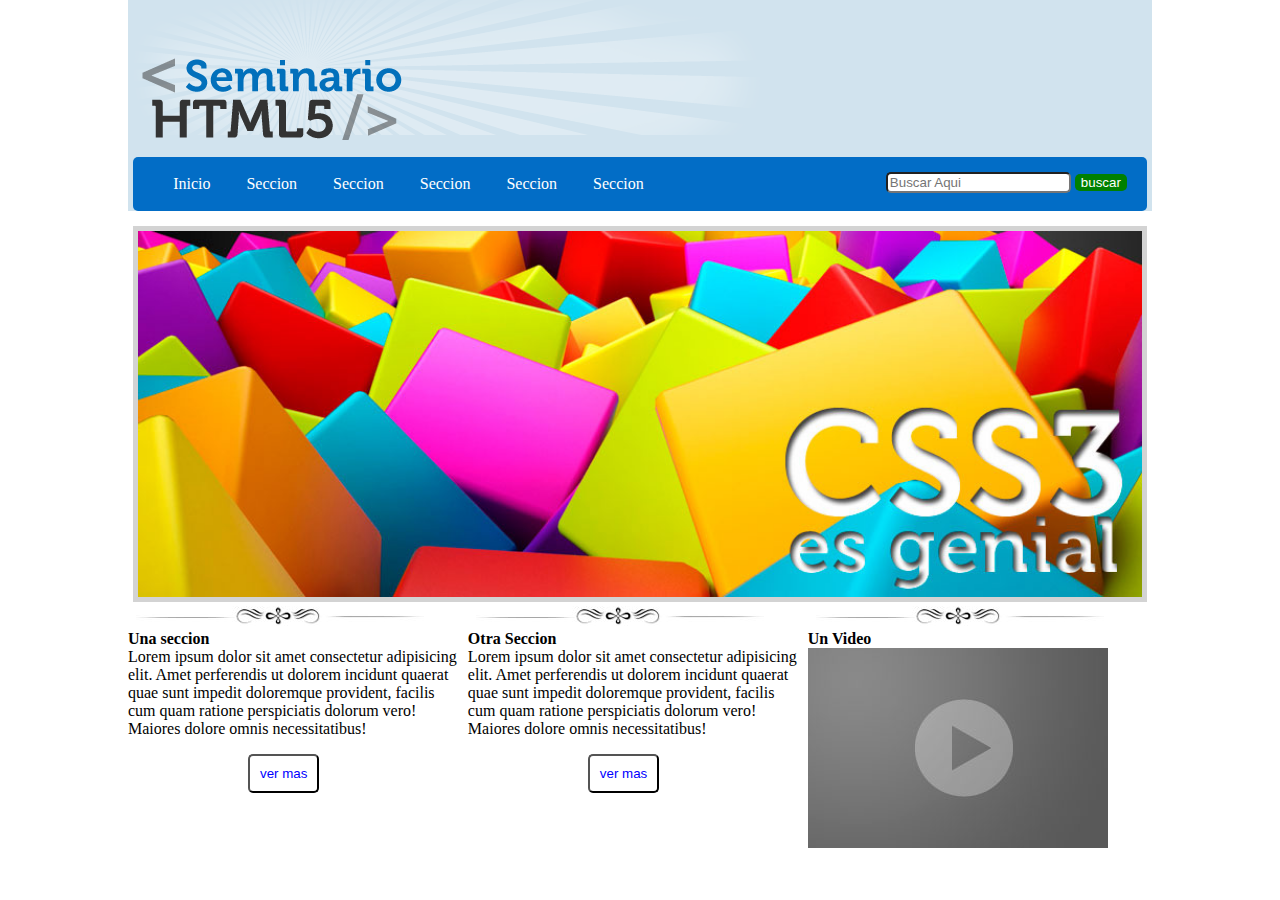
<file: PracticaCSS01/index.html>
<!DOCTYPE html>
<html lang="es">

<head>
    <meta charset="UTF-8">
    <meta http-equiv="X-UA-Compatible" content="IE=edge">
    <meta name="viewport" content="width=device-width, initial-scale=1.0">
    <title>Practica 01</title>
    <link rel="preload" href="css/style.css">
    <link rel="stylesheet" href="css/style.css">

</head>

<body>
    <header>
        <img src="img/resplandor.png" alt="">
        <img src="img/logo.png" alt="logo" id="logo">
        <nav>
            <ul>
                <li>Inicio</li>
                <li>Seccion</li>
                <li>Seccion</li>
                <li>Seccion</li>
                <li>Seccion</li>
                <li>Seccion</li>
            </ul>

            <form action="#">
                <input type="text" placeholder="Buscar Aqui">
                <input type="submit" value="buscar">
            </form>
        </nav>
    </header>

    <section id="seccion01">
        <article><img src="img/slide2.jpg" alt=""></article>
    </section>
    <section id="seccion02">
        <article>
            <img src="img/separador.jpg" alt="">
            <br>
            <span class="unaSeccion nito">Una seccion</span>
            <br>
            Lorem ipsum dolor sit amet consectetur adipisicing elit.
            Amet perferendis ut dolorem incidunt quaerat quae sunt impedit doloremque provident, facilis cum quam
            ratione
            perspiciatis dolorum vero! Maiores dolore omnis necessitatibus!
            <p></p>
            <input type="submit" value="ver mas">
        </article>
        <article>
            <img src="img/separador.jpg" alt="">
            <br>
            <span class="otraSeccion nito"> Otra Seccion</span>
            <br>
            Lorem ipsum dolor sit amet consectetur adipisicing elit.
            Amet perferendis ut dolorem incidunt quaerat quae sunt impedit doloremque provident, facilis cum quam
            ratione
            perspiciatis dolorum vero! Maiores dolore omnis necessitatibus!
            <p></p>
            <input type="submit" value="ver mas">
        </article>
        <article>
            <img src="img/separador.jpg" alt="">
            <br>
            <span class="otraSeccion nito">Un Video</span>
            <br>
            <img src="img/video.jpg" alt="">
        </article>
    </section>

    <footer>

    </footer>
</body>

</html>
</file>
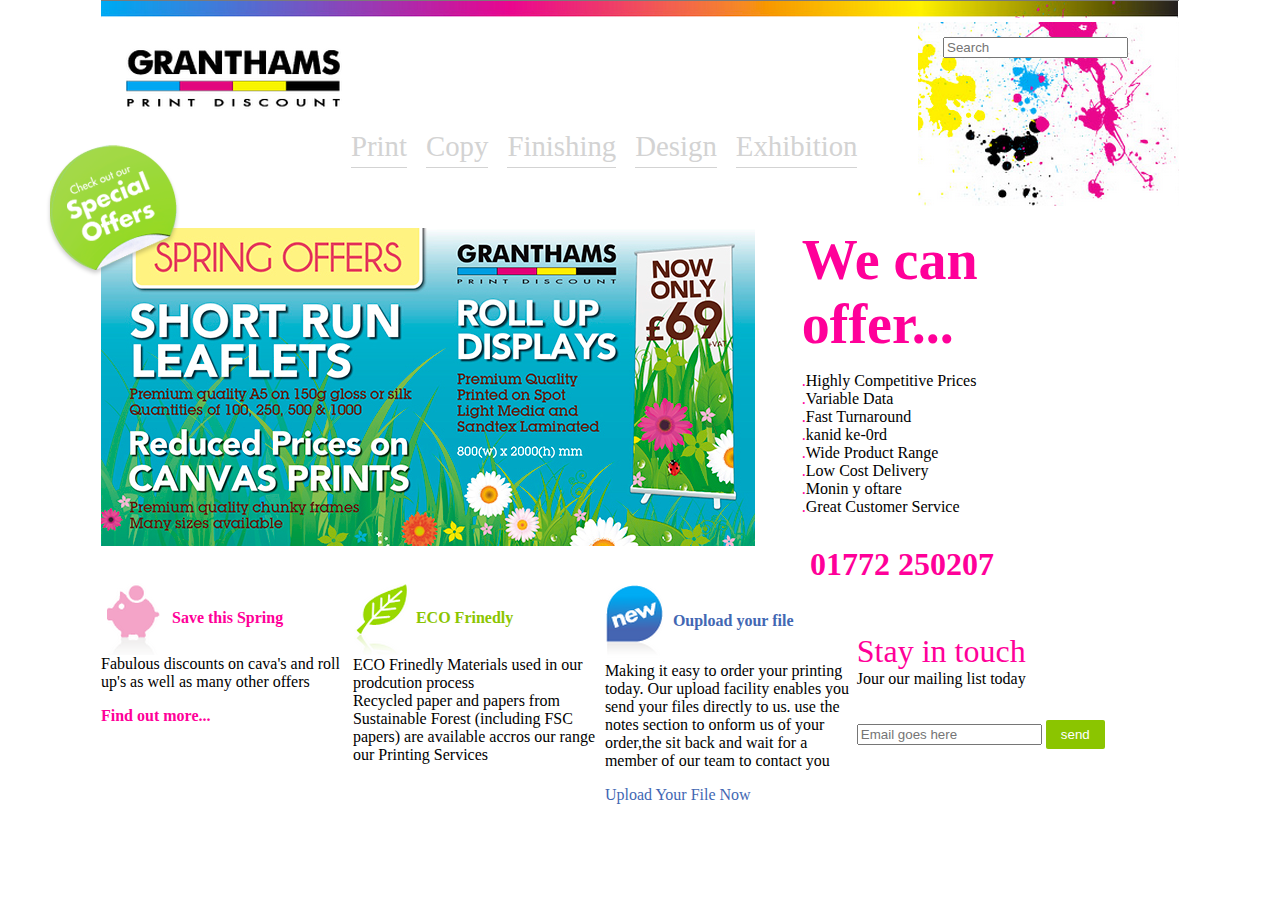
<file: PracticaCSS02/index.html>
<!DOCTYPE html>
<html lang="es">

<head>
    <meta charset="UTF-8">
    <meta http-equiv="X-UA-Compatible" content="IE=edge">
    <meta name="viewport" content="width=device-width, initial-scale=1.0">
    <title>Practica Css02</title>

    <link rel="stylesheet" href="Css/style.css">
    <!--Referncia a la hoja de estilo-->
</head>

<body>
    <header>
        <img src="img/banner.png" alt="">
        <img src="img/granthams.png" alt="" id="granthams">
        <img src="img/paint.png" alt="" id="paint">

        <input type="search" placeholder="Search">

        <nav>
            <ul>
                <li>Print</li>
                <li>Copy</li>
                <li>Finishing</li>
                <li>Design</li>
                <li>Exhibition</li>
            </ul>

        </nav>
    </header>

    <section id="primerSeccion">
        <article id="secc1art01">
            <img src="img/slide.jpg" alt="">
        </article>
        <article id="secc1art02">
            <span class="colorrosa letraGrande nito">
                We can offer...
            </span>
            <ul>
                <li>Highly Competitive Prices</li>
                <li>Variable Data</li>
                <li>Fast Turnaround</li>
                <li>kanid ke-0rd</li>
                <li>Wide Product Range</li>
                <li>Low Cost Delivery</li>
                <li>Monin y oftare</li>
                <li>Great Customer Service</li>
            </ul>
        </article>
        <img id="bg_offer" src="img/bg_offer.png" alt="">
    </section>

    <section id="segundaSeccion">
        <article>
            <span class="colorrosa letraMediana nito">
                01772 250207
            </span>
        </article>
    </section>

    <section id="terceraSeccion">
        <article>
            <img src="img/cerdito.png" alt="">
            <span class="colorrosa nito">
                Save this Spring
            </span>
            <br>
            Fabulous discounts on cava's
             and roll up's as well as many other offers
             <p></p>
             <span class="colorrosa nito">
                Find out more...
             </span>
        </article>
        <article>
            <img src="img/hoja.png" alt="">
            <span class="colorVerde nito">
                ECO Frinedly
            </span>
            <br>
            ECO Frinedly Materials used in our prodcution
            process
            <br>
            Recycled paper and papers from Sustainable Forest
            (including FSC papers) are available accros our 
            range our Printing Services
        </article>
        <article>
            <img src="img/new.png" alt="">
            <span class="colorAzul nito">
                Oupload your file
            </span>
            <br>
            Making it easy to order your printing today.
            Our upload facility enables you send your files 
            directly to us. use the notes section to onform
            us of your order,the sit back and wait for a member
            of our team to contact you
            <p></p>
            <span class="colorAzul">
                Upload Your File Now
            </span>
        </article>

        <article id="secc3art04">
            <span class="colorrosa letraMediana">
                Stay in touch
            </span>
            <br>
            Jour our mailing list today <br>
            <input type="email" placeholder="Email goes here">
            <input class="BotonV" type="submit" value="send">
        </article>
    </section>
</body>

</html>
</file>
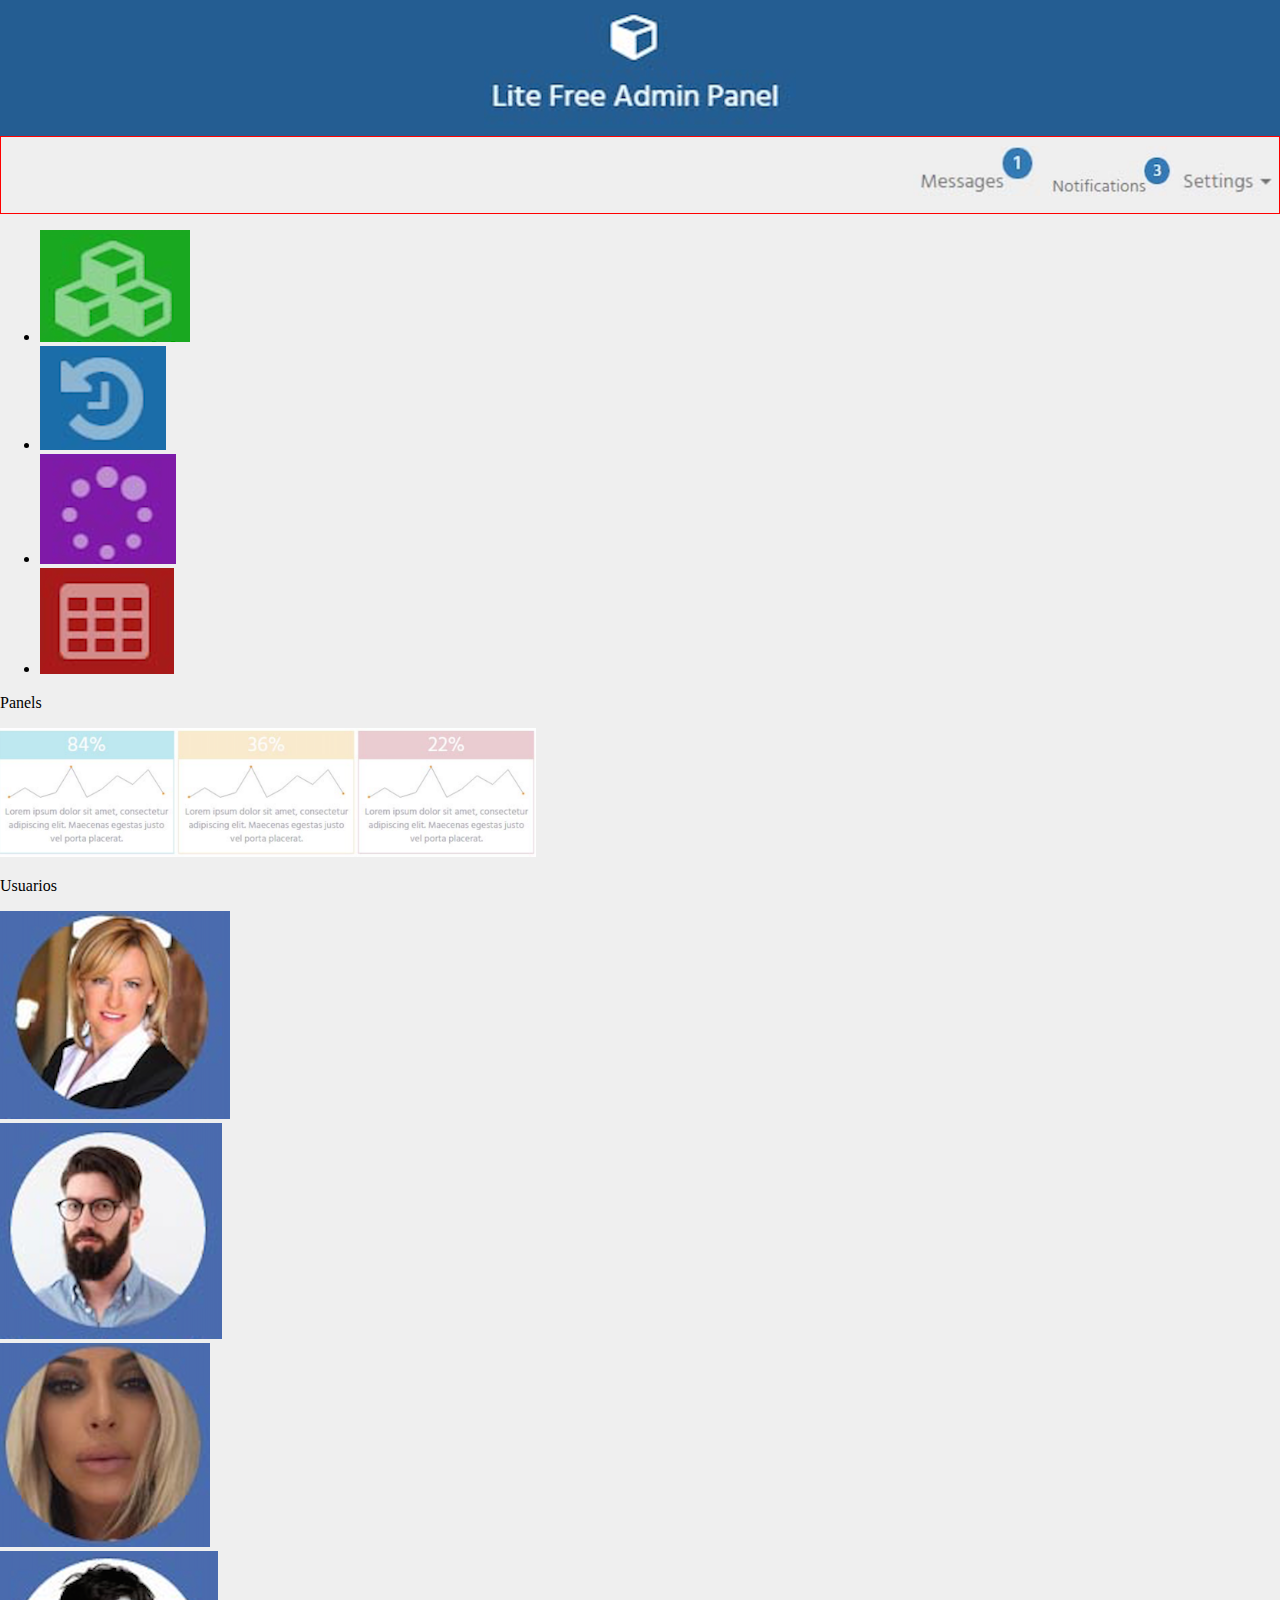
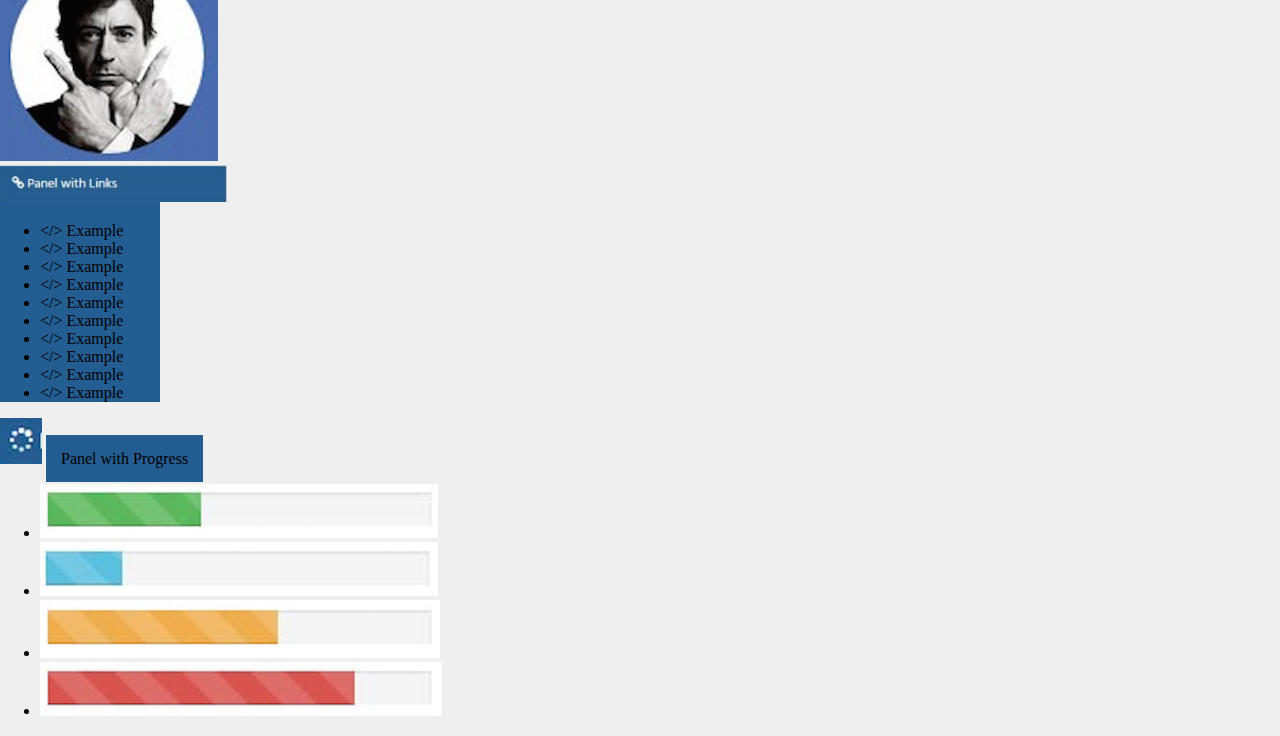
<file: PracticaCSS04/index.html>
<!DOCTYPE html>
<html lang="es">
<head>
    <meta charset="UTF-8">
    <meta http-equiv="X-UA-Compatible" content="IE=edge">
    <meta name="viewport" content="width=device-width, initial-scale=1.0">
    <title>Practica 4 CSS</title>

    <link rel="stylesheet" href="css/style.css">
</head>
<body>
    <header>
        <section id="sec1">
            <img id="logoarriba" src="img/logo.png" alt="logo">
        </section>
            
            <nav class="cabezera">
                <ul>
                    <li><img src="img/ajustes.png" alt="notificaciones"></li>
                    <li> <img id="notifiimg" src="img/notificaciones.png" alt="msj"></li>
                    <li> <img src="img/mensajes.png" alt="ajustes"></li>
                </ul>
            </nav>
            

        
    </header>
    <!--CONTENIDO CENTRAL-->
    <main>
        <section>
            <ul>
                <li> <img src="img/cubo1.png" alt="cubo1"> </li>
                <li> <img src="img/cubo02.png" alt="cubo02"> </li>
                <li> <img src="img/cubo03.png" alt="cubo03"> </li>
                <li> <img src="img/cubo04.png" alt="cubo04"> </li>
            </ul>
        </section>
        <section>
            <p>Panels</p>
            <img src="img/panels.PNG" alt="">
        </section>
        <section>
            <p>Usuarios</p>
            <article><img src="img/usuario01.png" alt=""></article>
            <article><img src="img/usuario02.png" alt=""></article>
            <article><img src="img/usuario03.png" alt=""></article>
            <article><img src="img/usuario04.png" alt=""></article>
        </section>
    </main>
    <!--BARRA LATERAL-->
    <aside>
        <section id="asidesec1">
            <img src="img/panel.PNG" alt="panelBarra">
            <ul>
                <li><&sol;> </> Example </li>
                <li><&sol;> </> Example </li>
                <li><&sol;> </> Example </li>
                <li><&sol;> </> Example </li>
                <li><&sol;> </> Example </li>
                <li><&sol;> </> Example </li>
                <li><&sol;> </> Example </li>
                <li><&sol;> </> Example </li>
                <li><&sol;> </> Example </li>
                <li><&sol;> </> Example </li>
            </ul>
        </section>
        <section id="asidesec2">
            <img src="img/logoprogress.png" alt="barra2">
            <span id="colorFA">Panel with Progress</span>
            <ul>
                <li><img src="img/barra01.png" alt=""></li>
                <li><img src="img/barra02.png" alt=""></li>
                <li><img src="img/barra03.png" alt=""></li>
                <li><img src="img/barra04.png" alt=""></li>
            </ul>
            
        </section>
    </aside>
</body>
</html>
</file>
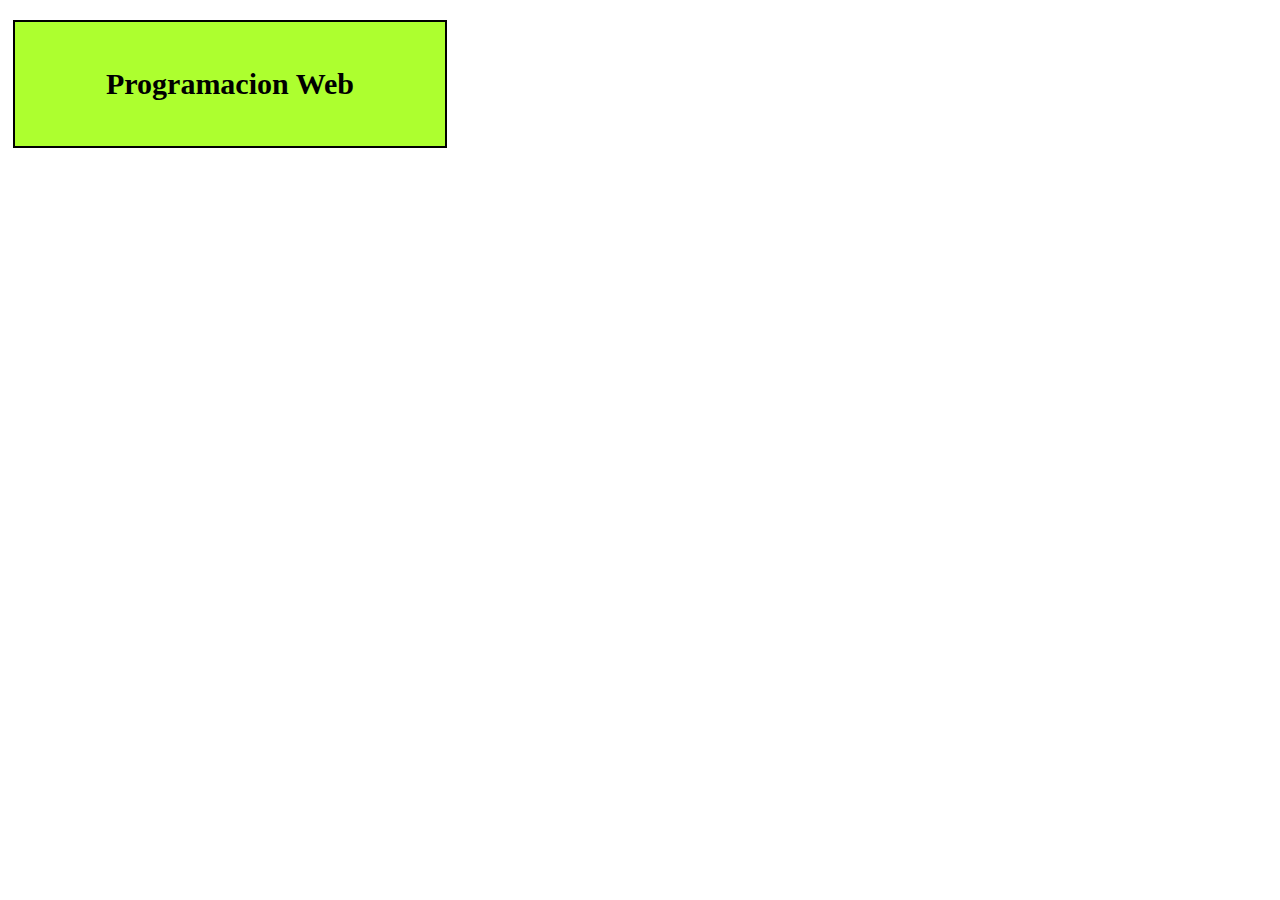
<file: Transformaciones/index.html>
<!DOCTYPE html>
<html lang="es">
<head>
    <meta charset="UTF-8">
    <meta http-equiv="X-UA-Compatible" content="IE=edge">
    <meta name="viewport" content="width=device-width, initial-scale=1.0">
    <title>Transiciones y Transformadas</title>
    <!--LLAMAR AL CSS-->
    <link rel="stylesheet" href="Css/style.css">
</head>
<body>
    <article>
        <p>Programacion Web</p>
    </article>
</body>
</html>
</file>
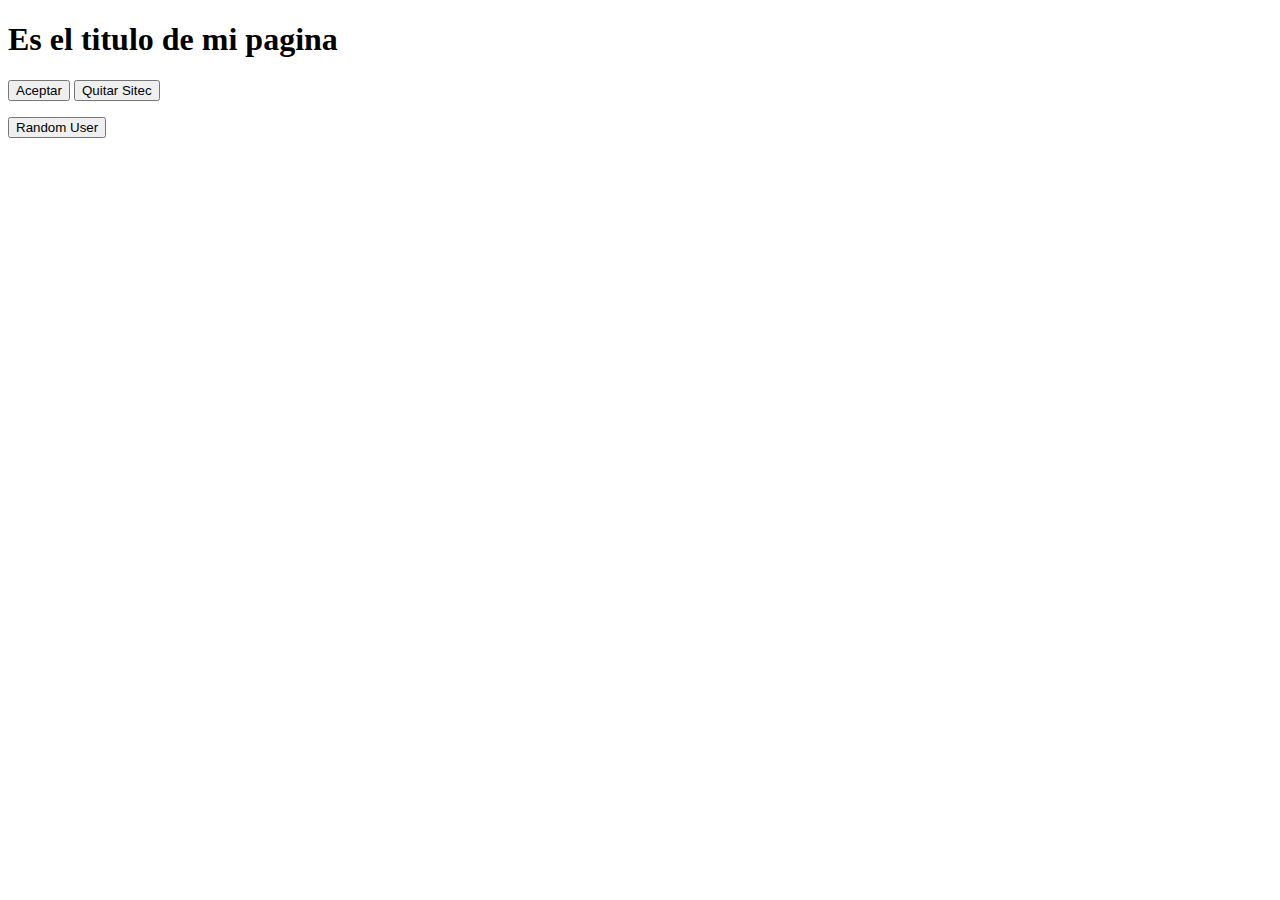
<file: JS/primerJavaScript.html>
<!DOCTYPE html>
<html lang="es">
<head>
    <meta charset="UTF-8">
    <meta http-equiv="X-UA-Compatible" content="IE=edge">
    <meta name="viewport" content="width=device-width, initial-scale=1.0">
    <title>JavaScript</title>

    
</head>
<body>
    <h1>
        Es el titulo de mi pagina
    </h1> 
    <button accesskey="d" onclick="funcionAlerta();">Aceptar</button> <!--Boton con la funcion funcionAlerta() de JavaScript-->
    <button accesskey="s" onclick="quitarSitec();">Quitar Sitec</button> <!--Boton con la funcion quitarSitec() de JavaScript-->
    <br>
    <article id="Sitec"></article>

    <p></p>
    <button onclick="traePersona();">Random  User</button>
    <article id="randomUser"></article>
    <script src="primerJavaScript.js"></script> <!--LLAMA A JAVASCRIPT-->
</body>
</html>
</file>
<file: PracticaCSS01/css/style.css>
body{
    font-size: 1,6rem;
    max-width: 1024px;
    margin: 0px auto;
}
header{
    background-color: #d1e3ee;

}
#logo{
    margin-top: -150px;
}
header nav{
    background-color: #026DC6;
    padding: 2px 0px;
    border-radius: 5px;
    width: 99%;
    margin: 0px auto;
}
header nav ul li{
    /*border: 1px solid red ;*/
    display: inline-block;
   color: white;
   margin-right: 2rem;
}
header nav form{ 
    float: right;
    margin-top: -37px;
    margin-right: 20px;
    border-radius: 20%;
}
header nav form input{
    border-radius: 5px;
}
header nav form input[type="submit"]{
    background: green;
    border: 1px;
    color: white;
    
}
#seccion01{
    margin-top: 15px;
    /*padding-top: 15px;*/
}
#seccion01 article{
    text-align: center;
}
#seccion01 article img{
    width: 98%; 
    border: 5px solid lightgray;
}
#seccion02 article{
    display: inline-block;
    width: 32.8%;
    vertical-align: top;
}
.unaSeccion{
    font-size: 4,5em;

}
.nito{
    font-weight: bold;/*Negritas*/
}
.otraSeccion{
    font-size: 2,5em;
}
#seccion02 article input[type="submit"]{
    background: white;
    border-radius: 5px;
    color: blue;
    padding: 10px;
    margin-left: 120px;
}
</file>
<file: PracticaCSS02/Css/style.css>
body{
    font-size: 16px;
    margin:  0px auto;
    /* Recomendacion del cliente */
    max-width: 1078px;
    min-width: 1078px;
}

header input{
    float: right;
    margin-right: -210px;
    margin-top: 15px;
}

#paint{
    float: right;
}

#granthams{
    margin-top: 25px;
    margin-left: 25px;
}
header nav ul li{
    color: lightgrey;
    border-bottom: 1px solid lightgrey;
    display: inline-block;
    font-size: 1.8em;
    margin-right: 15px;

    padding-bottom: 4px;
    /* text-decoration: underline; */

}

header nav{
    /* text-align: center; */
    margin-left: 210px;
}

#primerSeccion{
    margin-top: 60px;
    height: 318px;
}

#primerSeccion article{
    display: inline-block;
    vertical-align: top;
}

#secc01art01{
    width: 60%;
}

#secc01art02{
    margin-left: 50px;
    width: 30%;
}

header nav{
    /* text-align: center; */
    margin-left: 210px;
}

#primerSeccion{
    margin-top: 60px;
    height: 318px;
}

#primerSeccion article{
    display: inline-block;
    vertical-align: top;
}

#secc1art01{
    width: 60%;
}

#secc1art02{
    margin-left: 50px;
    width: 30%;
}
/*************utilidades*****************/
.letraMediana{
    font-size: 2em;
}

.colorrosa{
    color: #FF0099;
}
.colorAzul{
    color: #4267b3;
}
.colorVerde{
    color: #8BC500;
}
.letraGrande{
    font-size: 3.5em;
}

.nito{
    font-weight: bold;
}
/******************************/

#secc1art02 ul{
    list-style: none;
    margin-left: -40px;
}
#secc1art02 ul li:before{
    color: #FF0099;
    content:".";
}

/*IMAGEN VERDE */
#bg_offer{
    position: relative;
    left: -55px;
    top: -406px;
}

/*SEGUNDA SECCION*/
#segundaSeccion article{
    margin-right: 185px;
    text-align: right;
}
/*TERCERA SECCION*/
#terceraSeccion article{
    width: 23%;
    display: inline-block;
    vertical-align: top;
}
#terceraSeccion article img{
    vertical-align: middle;
}
#secc3art04{
    
    /*padding-top: 40px;*/
    margin-top: 50px;
}
#secc3art04 .BotonV{
    border: none;
  background-color: #8BC500 ;
  color: white ;
  border-radius: 2px;
  padding: 7px 15px;
  margin-top: 2rem;
}
</file>
<file: PracticaCSS04/css/style.css>
body{
    margin: 0 auto;
    background-color: #efefef;
}
#sec1{
    display: flex;
   justify-content: center;
    background-color: #245d92;
}
header nav {
    border: solid 1px red;
    padding: 30px 0;
    
}
header  nav ul li{
    
    display: flex;
    align-content: space-between;
    float:  right;
    background-color: gray;
    margin-top: -37px;
    
   
}
#asidesec1{
    background-color: #245d92;
    margin-right: 70rem;
   
}
#asidesec2{

}
#colorFA{
    background-color: #245d92;
    padding: 15px;
}
.cabezera img{
    height: 50px;
}
</file>
<file: Transformaciones/Css/style.css>
article{
    background: greenyellow;
    border: 2px solid black;
    color: black;
    margin:  20px 5px;/*ARRIBA-ABAJO Y IZD-DER*/
    padding: 15px;
    width: 400px;
    -moz-transition: all 0.5s linear;
    -ms-transition: all 0.5s linear;
    -o-transition: all 0.5s linear;
    -webkit-transition: all 0.5s linear;

}
article p{
font: 30px Tahoma;
font-weight: bold;/*NEGRITAS*/
width: 100%;
text-align: center;
}


/*TRANSFORMACION*/
/*
article:hover{
    height: 400px;
    widows: 800px;
}*/
/*
article:hover{
    background: black;
    color: greenyellow;
    transform: translate(150px,150px);
}*/
/*
article:hover{
    background: black;
    color: greenyellow;
    transform: rotate(180deg);
}*/
/*
article:hover{
    background: black;
    color: greenyellow;
    transform: scale(1.5);
}*/
/*
article:hover{
    background: black;
    color: greenyellow;
    transform: skew(10deg,10deg);
}
*/
article:hover{
    background: black;
    color: greenyellow;
    transform: translate(150px,150px) rotate(360deg) scale(1.5) skew(10deg,10deg);
}
</file>
